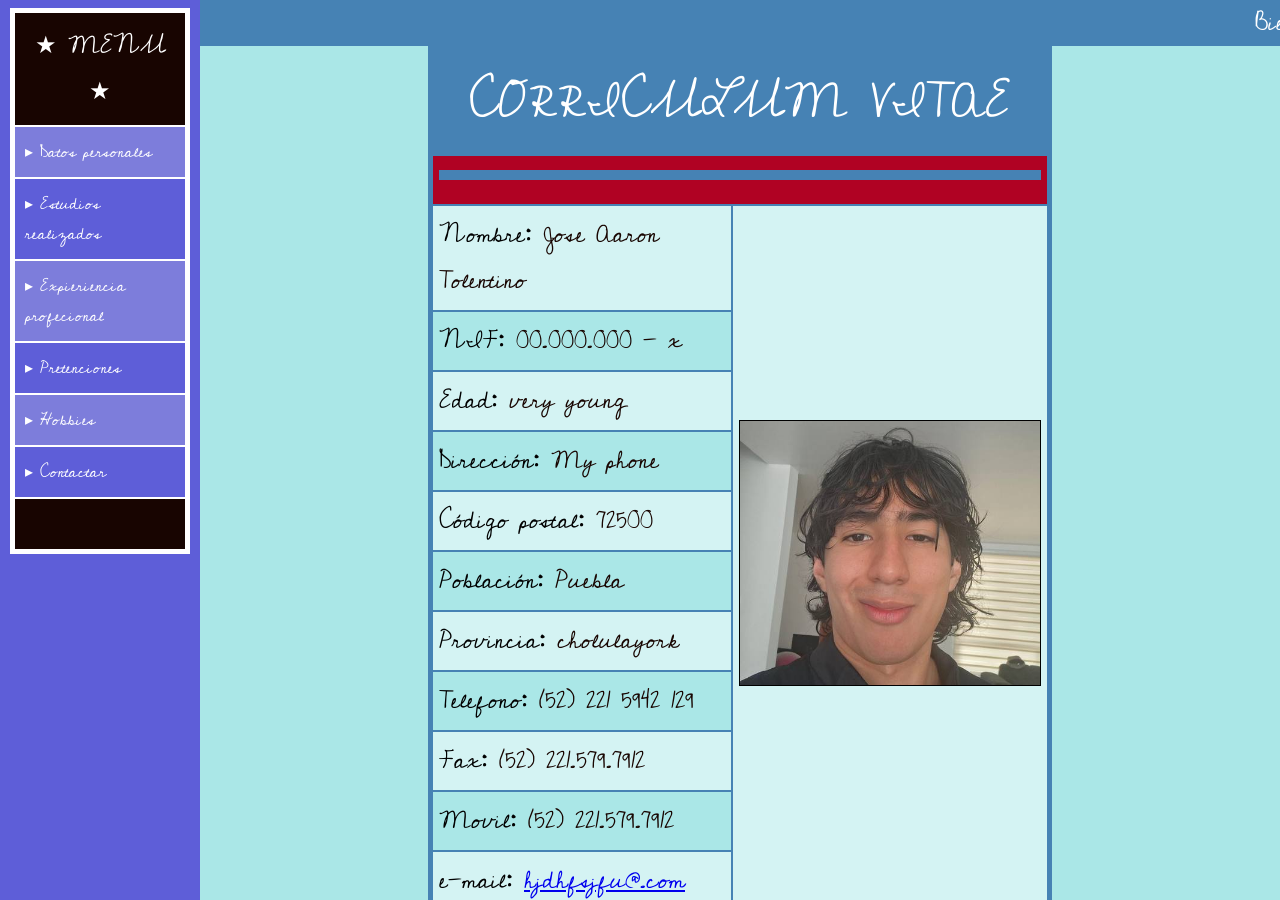
<file: index.html>
<html>
    <head>
        <title>
            Curriculum vitae
        </title>
    </head>
    <frameset cols="200,*" border=0>
    <frame src="enlaces.html" name="izquierdo">
    <frame src="inicio.html" name="derecho">
    </frameset>
</html>
</file>
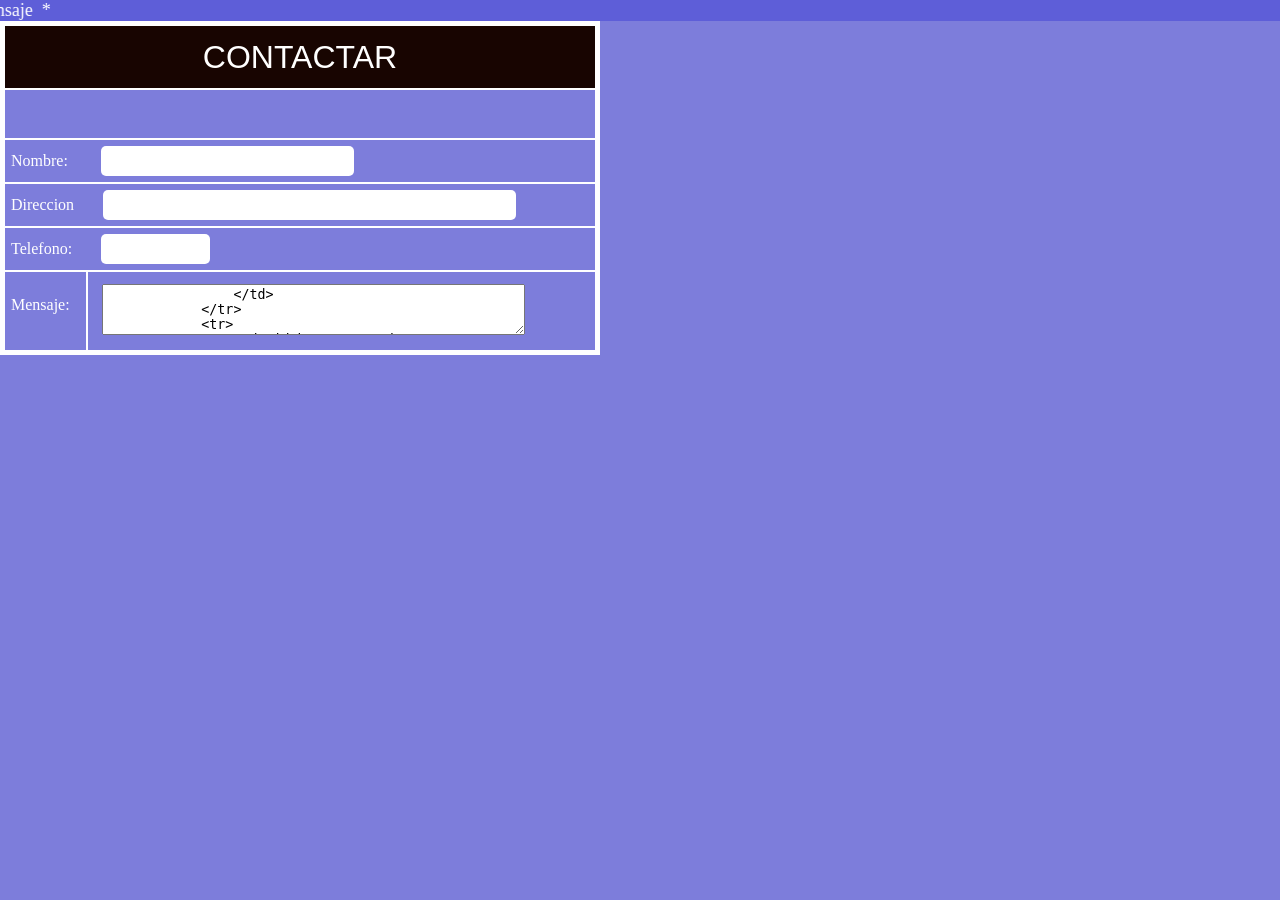
<file: contactar.html>
<html>
    <head>
        <title>
            Curriculum vitae
        </title>

        <style>
            body{
                background-color: rgb(125, 125, 219);
                color: white;
                
                input{
                    margin-left: 25px;
                    height: 30px;
                    border-radius: 5px;
                    border: none;
                    user-select: none;
                }
            }
        </style>
    </head>
    <body bgcolor="" leftmargin="0" topmargin="0" marginwidth="0" marginheight="0">
        <marquee behavior="scroll" direction="right" scrollamount="5" bgcolor="#5e5ed8">
            <font size="4" color="white">&nbsp;&nbsp;Hablemos&nbsp;&nbsp;*&nbsp;&nbsp;Escribeme un mensaje&nbsp;&nbsp;*&nbsp;&nbsp;</font>
        </marquee>
        <form name="contacto action="mailto:fulano@gmail.com" method="post" enctype="text/plain">
        <table width="600 " border="4" bordercolor="white" cellspacing="0" cellpadding="6" align="396">
            <tr height="64">
                <td colspan="4" align="center" bgcolor="#180501">
                    <font size="6" face="helvetica, Arial, Helvetica, Sans-serif" color="white">
                        CONTACTAR
                    </font>
                </td>
            </tr>
            <tr height="50">
                <td colspan="4">
                &nbsp;
                </td>
            </tr>
            <tr height="40">
                <td colspan="4">
                    <fonf face="arial, helvetica, sans-serif">
                        Nombre:&nbsp;
                    </fonf>
                    <input type="text" name="nombre" size="30" maxlength="50">
                </td>
            </tr>

            <tr height="40">
                <td colspan="4">
                    <fonf face="arial, helvetica, sans-serif">
                        Direccion
                    </fonf>
                    <input type="text" name="nombre" size="50" maxlength="70">
                </td>
            </tr>

            <tr height="40">
                <td colspan="4">
                    <fonf face="arial, helvetica, sans-serif">
                        Telefono:
                    </fonf>
                    <input type="text" name="nombre" size="12" maxlength="12">
                </td>
            </tr>

            <tr height="80">
                <td width="69" valign="top">
                    <fonf face="arial, helvetica, sans-serif">
                        <br>
                        Mensaje:
                    </fonf>
                </td>
                <td colspan="4">
                    &nbsp;
                    <textarea name="nombre" cols="50" rows="3">
                </td>
            </tr>
            <tr>
                <td width="70">&nbsp;</td>
                <td width="220" align="center" valign="bottom">
                    <imput type="submit" name="mandar" value="enviar">
                </td>
                <td width="220" align="center" valign="bottom">
                    <imput type="submit" name="borrar" value="enviar">
                </td>
                <td width="70">&nbsp;</td>
            </tr>
            <tr>
                <td colspan="4" height="20" bgcolor="#180501">&nbsp;</td>
            </tr>
        </table>
        </form>
    </body>
</html>
</file>
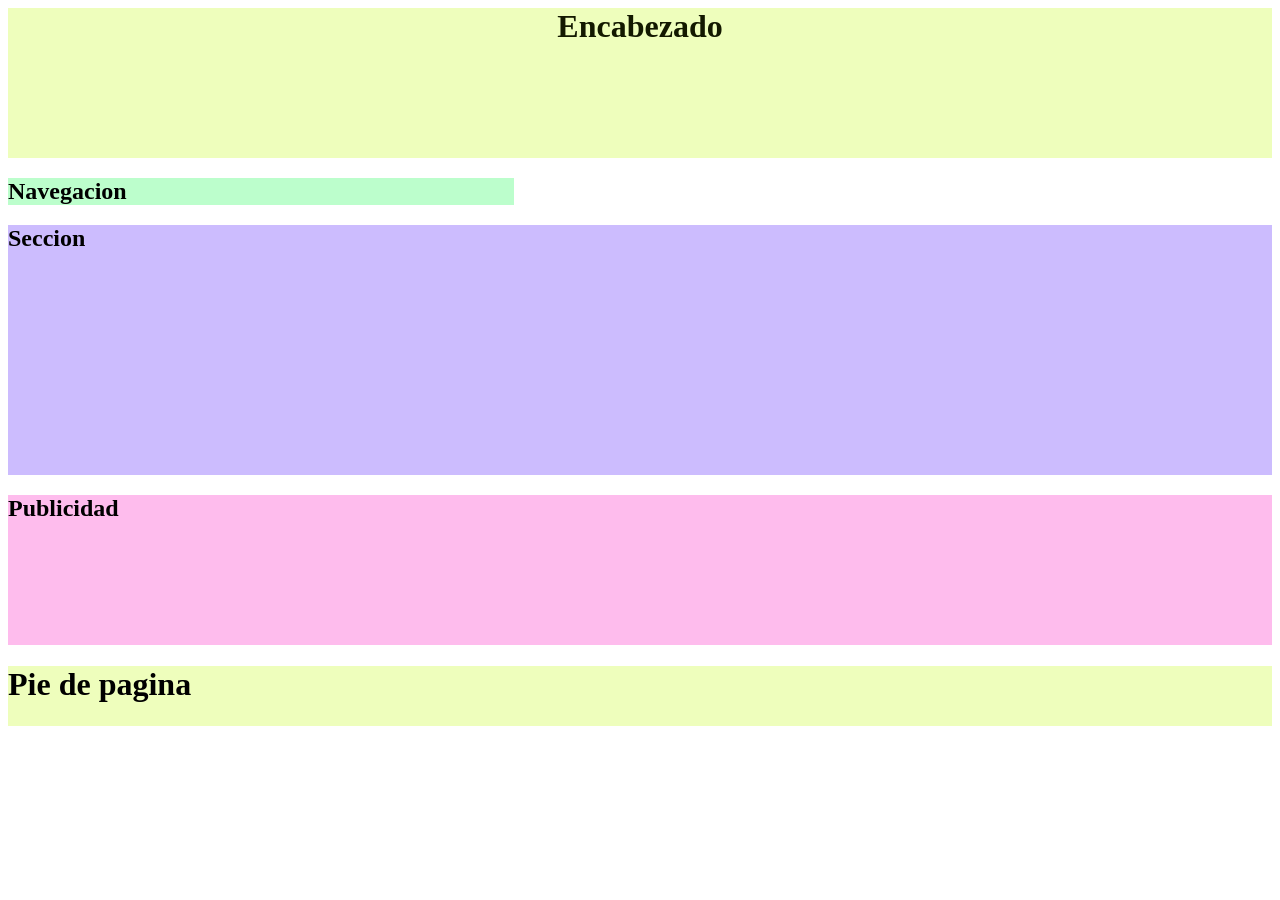
<file: encabezado.html>
<html>
    <head>
    <link rel="stylesheet" href="style.css">
    </head>
    <body>
        <header><h1>Encabezado</h1></header>
        <nav><h1>Navegacion</h1></nav>
        <section><h1>Seccion</h1></section>
        <aside><h1>Publicidad</h1></aside>
        <footer><h1>Pie de pagina</h1></footer>
    </body>
</html>
</file>
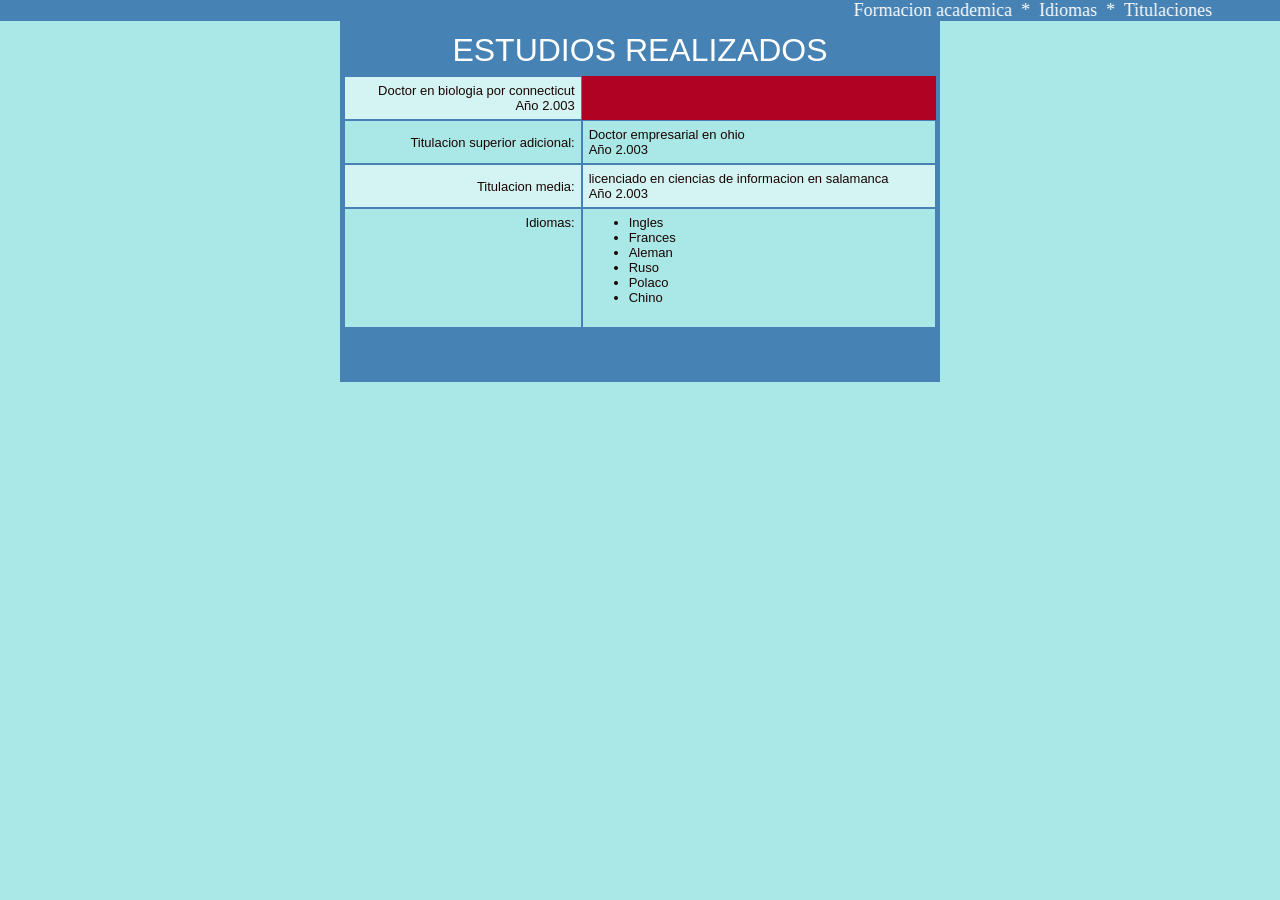
<file: estudios.html>
<html>
    <head>
        <title>
            Curriculum vitae
        </title>
    </head>
    <body bgcolor="#aae7e7" leftmargin="0" topmargin="0" marginwidth="0" marginheight="0">
        <marquee behavior="alternate" scrollamount="5" bgcolor="steelblue">
            <font size="4" color="white">&nbsp;&nbsp;Formacion academica&nbsp;&nbsp;*&nbsp;&nbsp;Idiomas&nbsp;&nbsp;*&nbsp;&nbsp;Titulaciones&nbsp;&nbsp;</font>
        </marquee>
        <table width="600 " border="4" bordercolor="steelblue" cellspacing="0" cellpadding="6" align="center" bgcolor="rgb(170, 231, 231)">
            <tr align="center">
                <td colspan="4" height="50" bgcolor="steelblue">
                    <font size="6" face="Verdana, Arial, Helvetica, Sans-serif" color="white">
                        ESTUDIOS REALIZADOS
                    </font>
                </td>
            </tr>
            <tr bgcolor="#d4f3f3">
                <td align="right">
                    <font face="Verdana, Arial, Helvetica, Sans-serif" size="2" color="#180501">
                        Doctor en biologia por connecticut
                        <br>
                        A&ntilde;o 2.003
                    </font>
                </td>
            </tr>
            <tr bgcolor="#aae7e7">
                <td align="right">
                    <font face="Verdana, Arial, Helvetica, Sans-serif" size="2" color="#180501">
                        Titulacion superior adicional:
                    </font>
                </td>
                <td colspan="3">
                    <font face="Verdana, Arial, Helvetica, Sans-serif" size="2" color="#180501">
                        Doctor empresarial en ohio
                        <br>
                        A&ntilde;o 2.003
                    </font>
                </td>
            </tr>
            <tr bgcolor="#d4f3f3">
                <td align="right">
                    <font face="Verdana, Arial, Helvetica, Sans-serif" size="2" color="#180501">
                        Titulacion media:
                    </font>
                </td>
                <td colspan="3">
                    <font face="Verdana, Arial, Helvetica, Sans-serif" size="2" color="#180501">
                        licenciado en ciencias de informacion en salamanca
                        <br>
                        A&ntilde;o 2.003
                    </font>
                </td>
            </tr>
            <tr bgcolor="#aae7e7">
                <td align="right" valign="top">
                    <font face="Verdana, Arial, Helvetica, Sans-serif" size="2" color="#180501">
                        Idiomas:
                    </font>
                </td>
                <td colspan="3">
                    <ul>
                        <font face="Verdana, Arial, Helvetica, Sans-serif" size="2" color="#180501">
                            <li>
                                Ingles
                            </li>
                            <li>
                                Frances
                            </li>
                            <li>
                                Aleman
                            </li>
                            <li>
                                Ruso
                            </li>
                             <li>
                                Polaco
                            </li>
                            <li>
                                Chino
                            </li>
                        </font>
                    </ul>
                </td>
                <tr>
                    <td colspan="4" height="50" bgcolor="steelblue">&nbsp;</td>
                </tr>
            </table>
        </body>
</html>
</file>
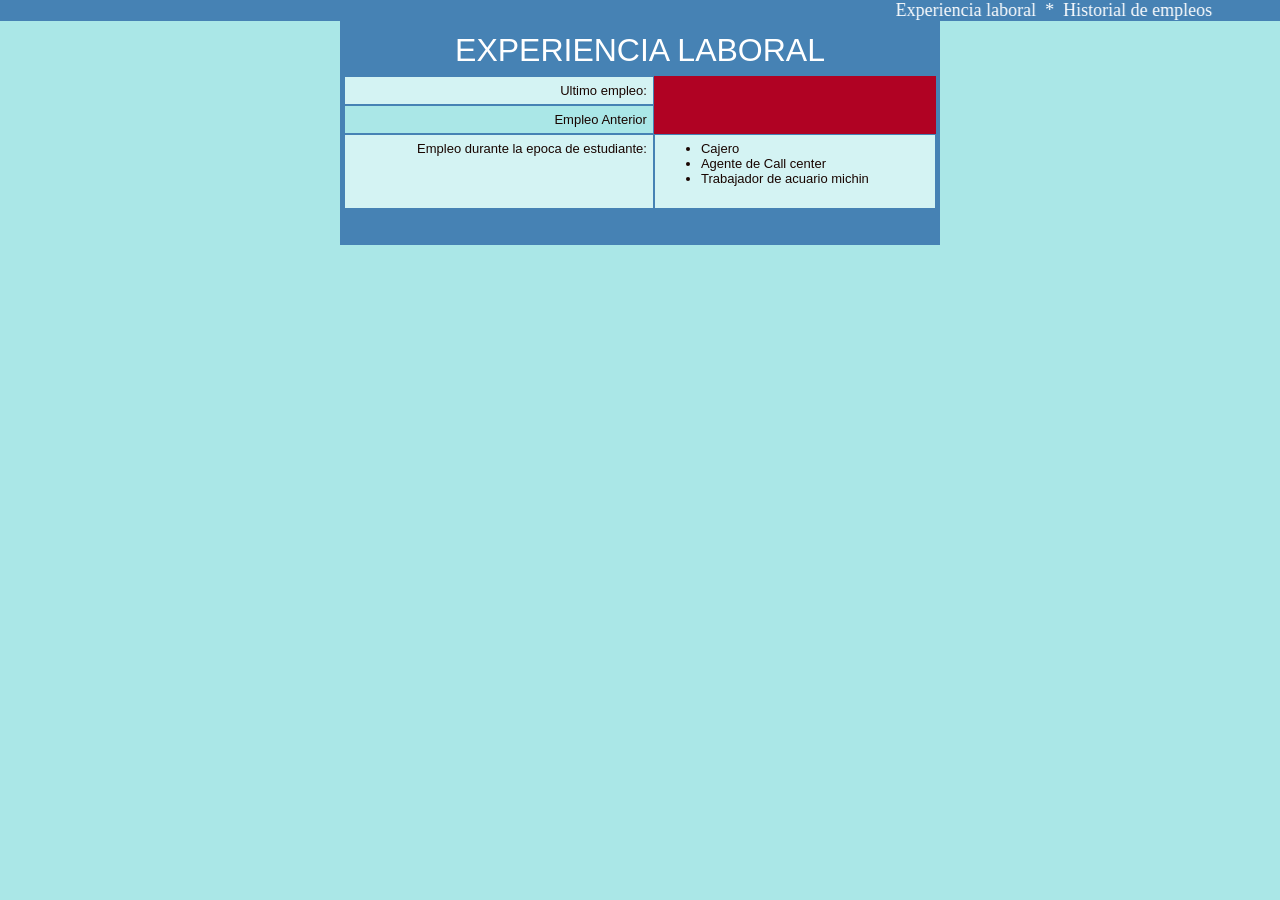
<file: experiencia.html>
<html>
    <head>
        <title>
            Curriculum vitae
        </title>
    </head>
    <body bgcolor="#aae7e7" leftmargin="0" topmargin="0" marginwidth="0" marginheight="0">
        <marquee behavior="alternate" scrollamount="5" bgcolor="steelblue">
            <font size="4" color="white">&nbsp;&nbsp;Experiencia laboral&nbsp;&nbsp;*&nbsp;&nbsp;Historial de empleos&nbsp;&nbsp;</font>
        </marquee>
        <table width="600 " border="4" bordercolor="steelblue" cellspacing="0" cellpadding="6" align="center" bgcolor="rgb(170, 231, 231)">
            <tr align="center">
                <td colspan="4" height="50" bgcolor="steelblue">
                    <font size="6" face="Verdana, Arial, Helvetica, Sans-serif" color="white">
                        EXPERIENCIA LABORAL
                    </font>
                </td>
            </tr>
            <tr bgcolor="#d4f3f3">
                <td align="right">
                    <font face="Verdana, Arial, Helvetica, Sans-serif" size="2" color="#180501">
                        Ultimo empleo:
                    </font>
                </td>
            </tr>
            <tr bgcolor="#aae7e7">
                <td align="right">
                    <font face="Verdana, Arial, Helvetica, Sans-serif" size="2" color="#180501">
                        Empleo Anterior
                    </font>
                </td>
            </tr>
            <tr bgcolor="#d4f3f3">
                <td align="right" valign="top">
                    <font face="Verdana, Arial, Helvetica, Sans-serif" size="2" color="#180501">
                        Empleo durante la epoca de estudiante:
                    </font>
                </td>
                <td colspan="3">
                    <ul>
                        <font face="Verdana, Arial, Helvetica, Sans-serif" size="2" color="#180501">
                            <li>Cajero</li>
                            <li>Agente de Call center</li>
                            <li>Trabajador de acuario michin</li>
                        </font>
                    </ul>
                </td>
            </tr>
            <tr>
                <td colspan="4" height="30" bgcolor="steelblue">&nbsp;</td>
            </tr>
        </table>
    </body>
</html>
</file>
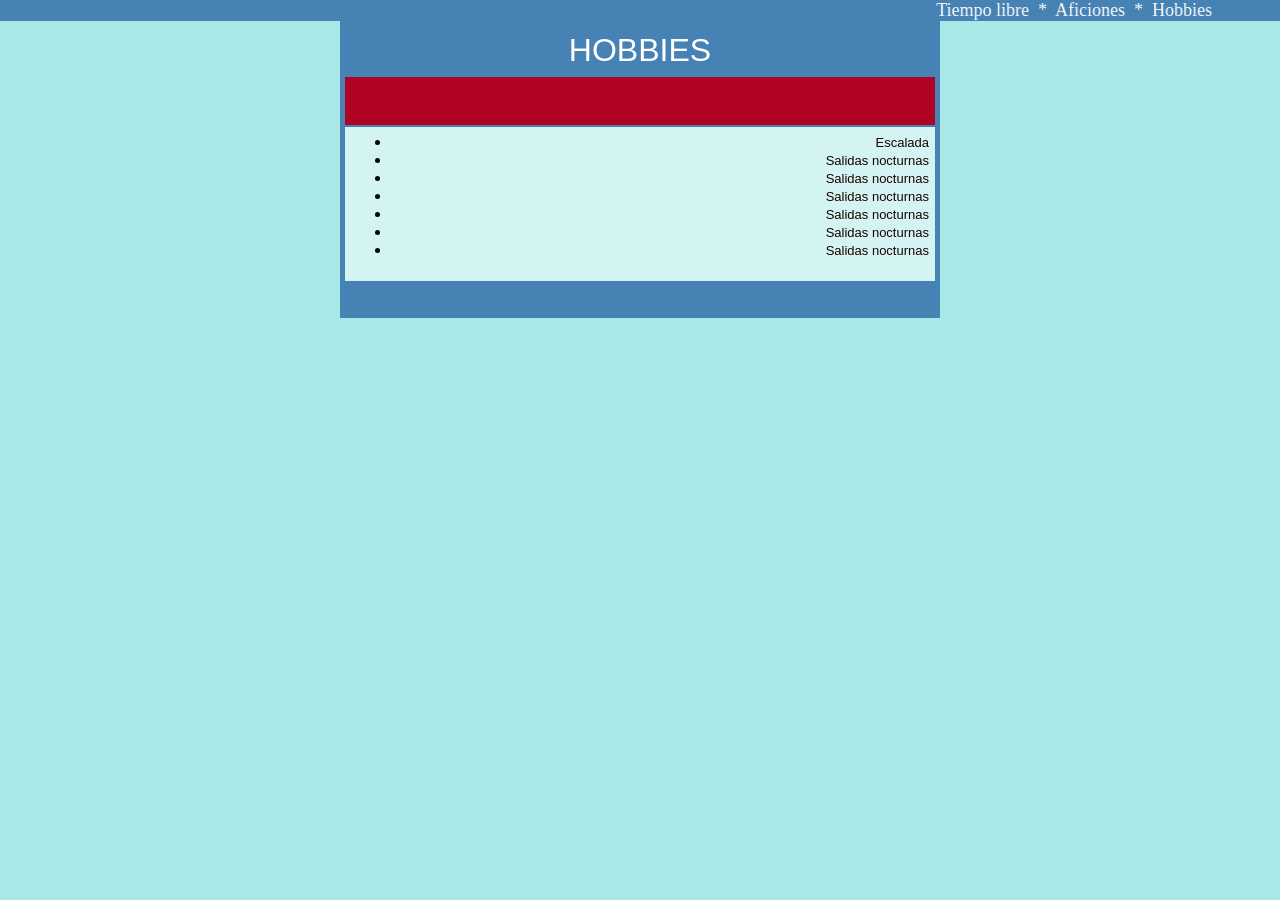
<file: hobbies.html>
<html>
    <head>
        <title>
            Curriculum vitae
        </title>
    </head>
    <body bgcolor="#aae7e7" leftmargin="0" topmargin="0" marginwidth="0" marginheight="0">
        <marquee behavior="alternate" scrollamount="5" bgcolor="steelblue">
            <font size="4" color="white">&nbsp;&nbsp;Tiempo libre&nbsp;&nbsp;*&nbsp;&nbsp;Aficiones&nbsp;&nbsp;*&nbsp;&nbsp;Hobbies&nbsp;&nbsp;</font>
        </marquee>
        <table width="600 " border="4" bordercolor="steelblue" cellspacing="0" cellpadding="6" align="center" bgcolor="rgb(170, 231, 231)">
            <tr align="center">
                <td colspan="4" height="50" bgcolor="steelblue">
                    <font size="6" face="Verdana, Arial, Helvetica, Sans-serif" color="white">
                        HOBBIES
                    </font>
                </td>
            </tr>
            <tr>
                <td align="right" colspan="4" height="50">
                    <font face="Verdana, Arial, Helvetica, Sans-serif" size="2" color="">
                        &nbsp;
                    </font>
                </td>
            </tr>
            <tr bgcolor="#d4f3f3">
                <td align="right" valign colspan="4" height="50">
                    <ul>
                        <li><font face="Verdana, Arial, Helvetica, Sans-serif" size="2" color="#180501">
                        Escalada
                        </font></li>
                        <li><font face="Verdana, Arial, Helvetica, Sans-serif" size="2" color="#180501">
                        Salidas nocturnas
                        </font></li>
                        <li><font face="Verdana, Arial, Helvetica, Sans-serif" size="2" color="#180501">
                        Salidas nocturnas
                        </font></li>
                        <li><font face="Verdana, Arial, Helvetica, Sans-serif" size="2" color="#180501">
                        Salidas nocturnas
                        </font></li>
                        <li><font face="Verdana, Arial, Helvetica, Sans-serif" size="2" color="#180501">
                        Salidas nocturnas
                        </font></li>
                        <li><font face="Verdana, Arial, Helvetica, Sans-serif" size="2" color="#180501">
                        Salidas nocturnas
                        </font></li>
                        <li><font face="Verdana, Arial, Helvetica, Sans-serif" size="2" color="#180501">
                        Salidas nocturnas
                        </font></li>
                    </ul>
                </td>
            </tr>
             <tr>
                    <td colspan="4" height="30" bgcolor="steelblue">&nbsp;</td>
                </tr>
            </table>
        </body>
</html>
</file>
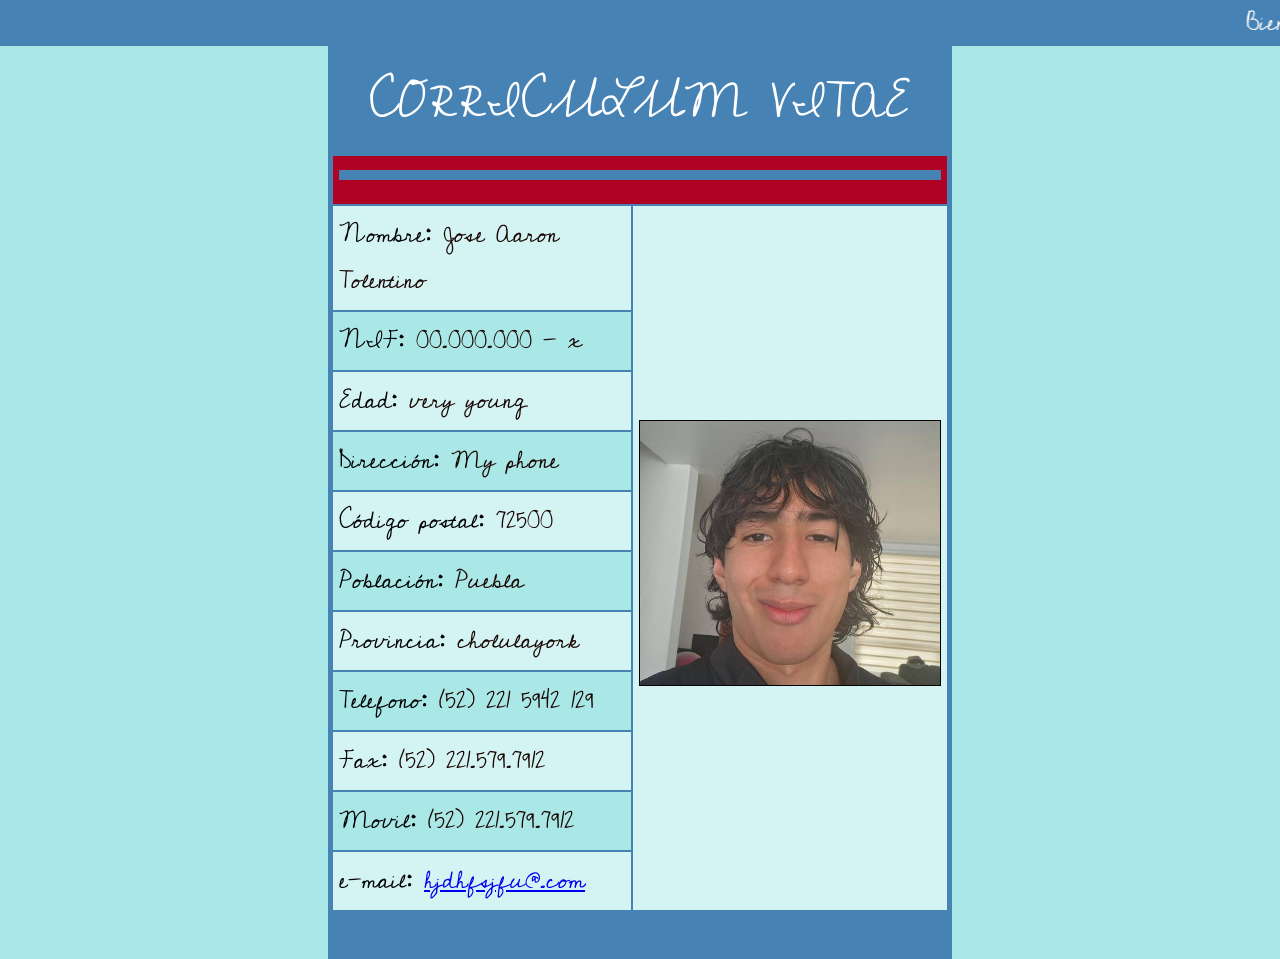
<file: inicio.html>
<!DOCTYPE html>
<html>
    <head>
        <meta charset="UTF-8">
        <link rel="preconnect" href="https://fonts.googleapis.com">
        <link rel="preconnect" href="https://fonts.gstatic.com" crossorigin>
        <link href="https://fonts.googleapis.com/css2?family=Cedarville+Cursive&display=swap" rel="stylesheet">
        
        <title>
            Curriculum vitae
        </title>
        
        <style>
            @import url('https://fonts.googleapis.com/css2?family=Cedarville+Cursive&display=swap');
            body{
                background-color: rgb(170, 231, 231);
                
                font-family: "Cedarville Cursive", cursive;
                display: flex;
                flex-direction: column;
                
                

                
                
            }
            #td_image{
                
            }
            


        </style>
    </head>
    <body leftmargin="0" topmargin="0" marginwidth="0" marginheight="0">
        <marquee behavior="scroll" direction="left" scrollamount="4" bgcolor="steelblue">
            <font size="5" color="white">&nbsp;&nbsp;Bienvenido a mi Curriculum Vitae&nbsp;&nbsp;*&nbsp;&nbsp;Gracias por visitar&nbsp;&nbsp;</font>
        </marquee>
        <table width="600 " border="4" bordercolor="steelblue" cellspacing="0" cellpadding="6" align="center" bgcolor="rgb(170, 231, 231)">
            <tr align="center">
                <td colspan="4" height="50" bgcolor="steelblue">
                    <font size="10" color="white">
                        CORRICULUM VITAE
                    </font>
                </td>
            </tr>
            <tr height="50">
                <td aligh="center" valign="top" colspan="4">
                    <hr width="600" size="10" color="steelblue">
                </td>
            </tr>
            <tr bgcolor="#d4f3f3">
                <td colspan="2" id="dk">
                    <font size="5">
                        Nombre:
                        <font color="#180501">
                            Jose Aaron Tolentino
                        </font>
                    </font>
                </td>
                <td colspan="2" rowspan="11" id="td_image">
                    <a href="contactar.html" target="_self">
                        <img width="300px" style="border: 1px solid black;" src="imagenes/WhatsApp Image 2026-10-01 at 09.49.19.jpeg" border="0" alt="escribir un mensaje">
                    </a>
                </td>
            </tr>
            <tr bgcolor="#aae7e7">
               <td colspan="2">
                    <font size="5">
                        NIF:
                        <font color="#180501">
                            00.000.000 - x
                        </font>
                    </font>
                </td>
            </tr>
            <tr bgcolor="#d4f3f3">
                <td colspan="2">
                    <font size="5">
                        Edad:
                        <font color="#180501">
                            very young
                        </font>
                    </font>
                </td>
            </tr>
            <tr bgcolor="#aae7e7">
                <td colspan="2">
                    <font t size="5">
                        Direcci&oacute;n:
                        <font color="#180501">
                            My phone
                        </font>
                    </font>
                </td>
            </tr>
            <tr bgcolor="#d4f3f3">
                <td colspan="2">
                    <font t size="5">
                        C&oacute;digo postal:
                        <font color="#180501">
                            72500
                        </font>
                    </font>
                </td>
            </tr>
            <tr bgcolor="#aae7e7">
                <td colspan="2">
                    <font t size="5">
                        Poblaci&oacute;n:
                        <font color="#180501">
                            Puebla
                        </font>
                    </font>
                </td>
            </tr>
            <tr bgcolor="#d4f3f3">
                <td colspan="2">
                    <font t size="5">
                        Provincia:
                        <font color="#180501">
                            cholulayork
                        </font>
                    </font>
                </td>
            </tr>
            <tr bgcolor="#aae7e7">
                <td colspan="2">
                    <font t size="5">
                        Telefono:
                        <font color="#180501">
                            (52) 221 5942 129
                        </font>
                    </font>
                </td>
            </tr>
            <tr bgcolor="#d4f3f3">
                <td colspan="2">
                    <font t size="5">
                        Fax:
                        <font color="#180501">
                            (52) 221.579.7912
                        </font>
                    </font>
                </td>
            </tr>
            <tr bgcolor="#aae7e7">
                <td colspan="2">
                    <font t size="5">
                        Movil:
                        <font color="#180501">
                            (52) 221.579.7912
                        </font>
                    </font>
                </td>
            </tr>
             <tr bgcolor="#d4f3f3">
                <td colspan="2">
                    <font t size="5">
                        e-mail:
                        <a href="mailto:hjdhfsjfu@.com">
                            hjdhfsjfu@.com
                        </a>
                    </font>
                </td>
            </tr>
            <tr>
                <td colspan="4" height="30" bgcolor="steelblue">
                    &nbsp;
                </td>
            </tr>
        </table>
    </body>
</html>
</file>
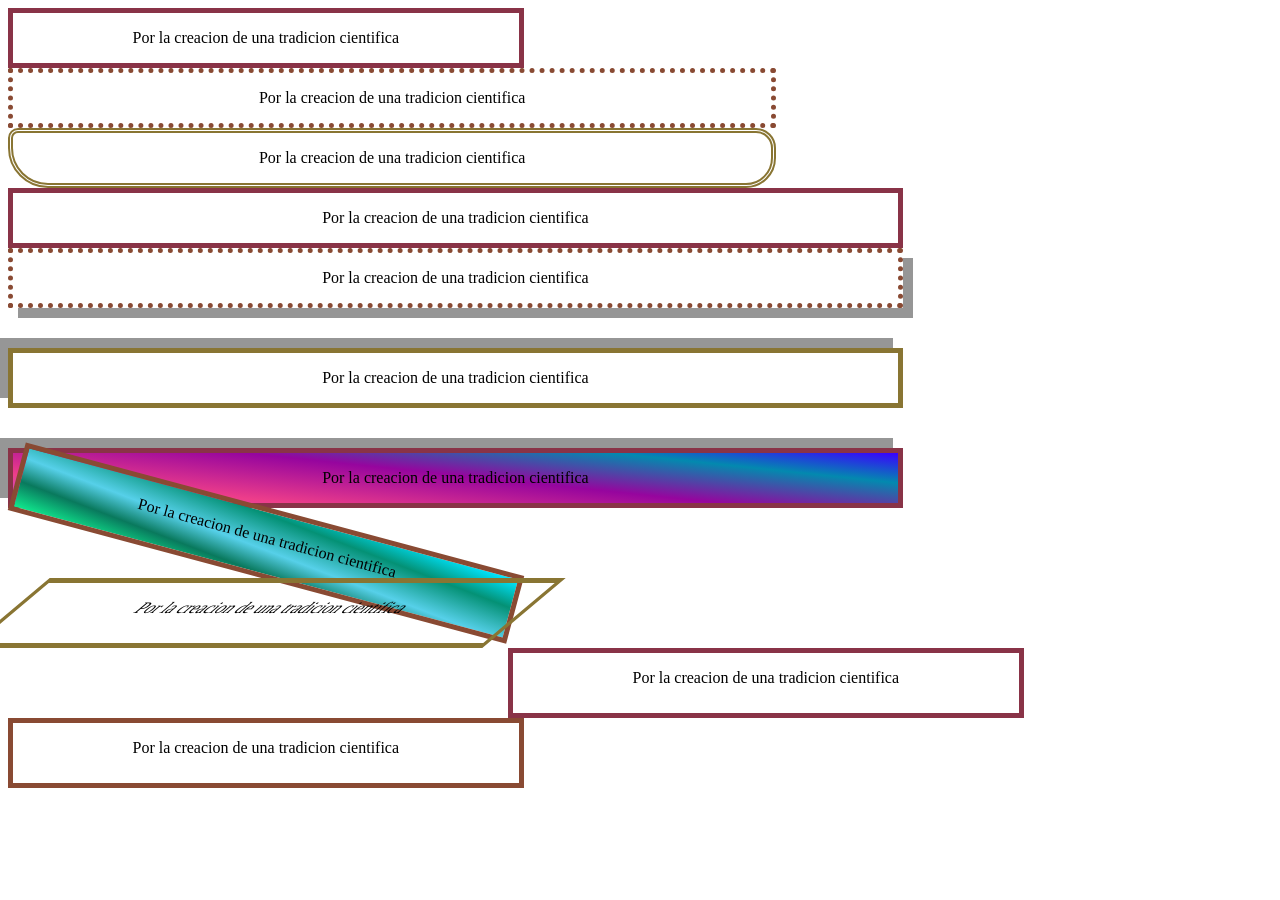
<file: menu2.html>
<html>
    <head>
    <title>Bordes y estilos css</title>
    <meta chraset="UTF-8">
    <meta name="viewport" content="width=device-width">
    <link rel="stylesheet" href="style2.css">
    </head>
    <body>
        <section class="contenedor">
            <p class="texto">Por la creacion de una tradicion cientifica</p>
        </section>

        <section class="contenedor1">
            <p class="texto">Por la creacion de una tradicion cientifica</p>
        </section>

         <section class="contenedor2">
            <p class="texto">Por la creacion de una tradicion cientifica</p>
        </section>

         <section class="contenedor3">
            <p class="texto">Por la creacion de una tradicion cientifica</p>
        </section>

         <section class="contenedor4">
            <p class="texto">Por la creacion de una tradicion cientifica</p>
        </section>

        <section class="contenedor5">
            <p class="texto">Por la creacion de una tradicion cientifica</p>
        </section>

        <section class="contenedor6">
            <p class="texto">Por la creacion de una tradicion cientifica</p>
        </section>

        <section class="contenedor7">
            <p class="texto">Por la creacion de una tradicion cientifica</p>
        </section>

        <section class="contenedor8">
            <p class="texto">Por la creacion de una tradicion cientifica</p>
        </section>

        <section class="contenedor9">
            <p class="texto">Por la creacion de una tradicion cientifica</p>
        </section>

        <section class="contenedor10">
            <p class="texto">Por la creacion de una tradicion cientifica</p>
        </section>
    </body>
</html>
</file>
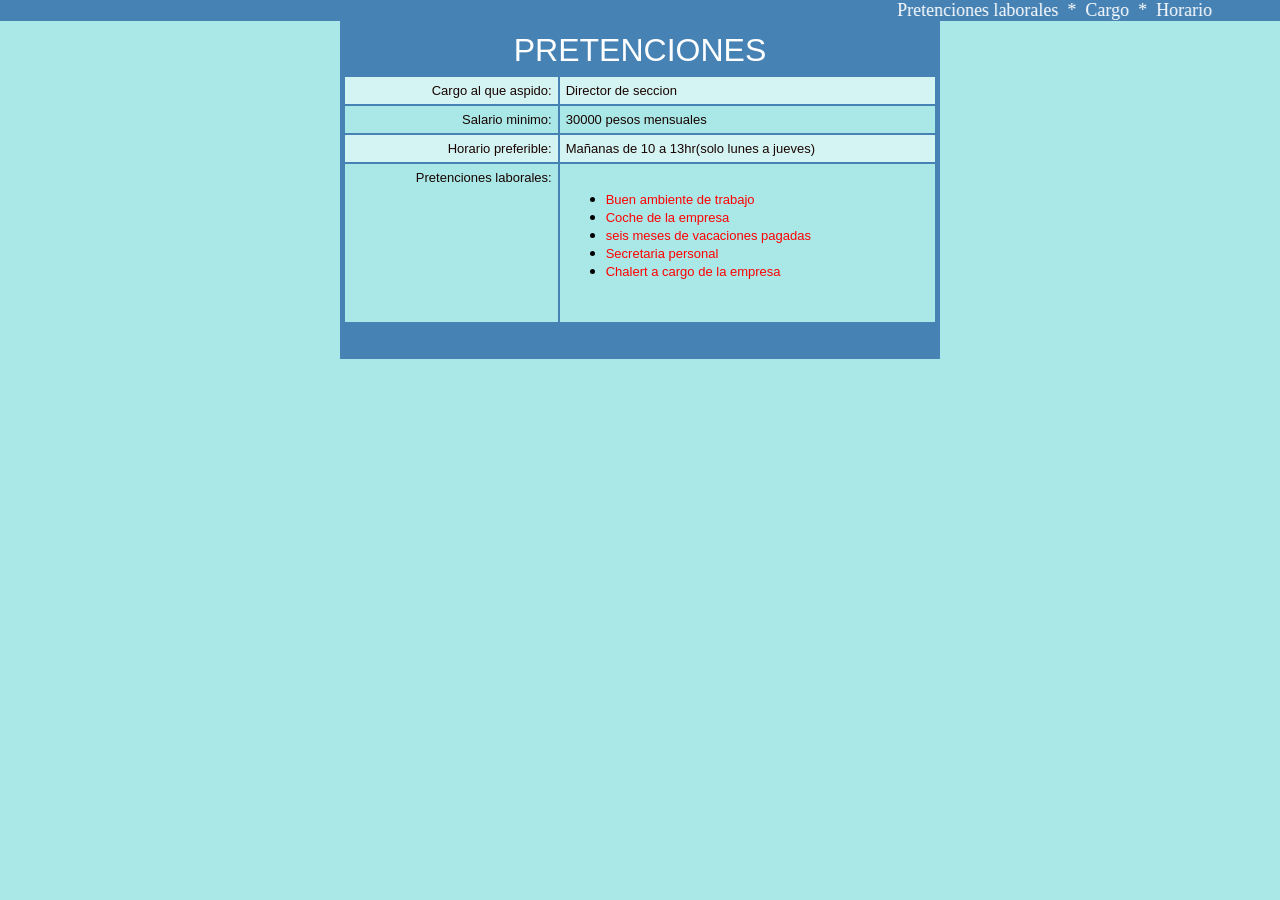
<file: pretenciones2.html>
<html>
    <head>
        <title>
            Curriculum vitae
        </title>
    </head>
    <body bgcolor="#aae7e7" leftmargin="0" topmargin="0" marginwidth="0" marginheight="0">
        <marquee behavior="alternate" scrollamount="5" bgcolor="steelblue">
            <font size="4" color="white">&nbsp;&nbsp;Pretenciones laborales&nbsp;&nbsp;*&nbsp;&nbsp;Cargo&nbsp;&nbsp;*&nbsp;&nbsp;Horario&nbsp;&nbsp;</font>
        </marquee>
        <table width="600 " border="4" bordercolor="steelblue" cellspacing="0" cellpadding="6" align="center" bgcolor="rgb(170, 231, 231)">
            <tr align="center">
                <td colspan="4" height="50" bgcolor="steelblue">
                    <font size="6" face="Verdana, Arial, Helvetica, Sans-serif" color="white">
                        PRETENCIONES
                    </font>
                </td>
            </tr>
            <tr bgcolor="#d4f3f3">
                <td align="right">
                    <font face="Verdana, Arial, Helvetica, Sans-serif" size="2" color="#180501">
                        Cargo al que aspido:
                    </font>
                </td>
                <td colspan="3">
                    <font face="Verdana, Arial, Helvetica, Sans-serif" size="2" color="#180501">
                        Director de seccion
                    </font>
                </td>
            </tr>
            <tr bgcolor="#aae7e7">
                <td align="right">
                    <font face="Verdana, Arial, Helvetica, Sans-serif" size="2" color="#180501">
                        Salario minimo:
                    </font>
                </td>
                <td colspan="3">
                    <font face="Verdana, Arial, Helvetica, Sans-serif" size="2" color="#180501">
                        30000 pesos mensuales
                    </font>
                </td>
            </tr>
            <tr bgcolor="#d4f3f3">
                <td align="right" valign="top">
                    <font face="Verdana, Arial, Helvetica, Sans-serif" size="2" color="#180501">
                        Horario preferible:
                    </font>
                </td>
                <td colspan="3">
                        <font face="Verdana, Arial, Helvetica, Sans-serif" size="2" color="#180501">
                            Ma&ntilde;anas de 10 a 13hr(solo lunes a jueves)
                        </font>
                </td>
            </tr>
            <tr bgcolor="#aae7e7">
    <td align="right" valign="top" height="160">
        <font face="verdana, arial, helvetica, sans-serif" size="2" color="#180501">
            Pretenciones laborales:
        </font>
    </td>
    <td colspan="3" height="160">
        <ul>
            <li>
            <font face="verdana, arial, helvetica, sans-serif" size="2" color="#FF0000">
                Buen ambiente de trabajo
            </font></li>
                <li> <font face="verdana, arial, helvetica, sans-serif" size="2" color="#FF0000">
                Coche de la empresa
               </font></li>
               <li> <font face="verdana, arial, helvetica, sans-serif" size="2" color="#FF0000">
                seis meses de vacaciones pagadas
               </font></li>
               <li> <font face="verdana, arial, helvetica, sans-serif" size="2" color="#FF0000">
                Secretaria personal
               </font></li>
               <li> <font face="verdana, arial, helvetica, sans-serif" size="2" color="#FF0000">
                Chalert a cargo de la empresa
               </font></li>

        </ul>
    </td>
</tr>
            <tr>
                <td colspan="4" height="30" bgcolor="steelblue">&nbsp;</td>
            </tr>
            </table>
        </body>
</html>
</file>
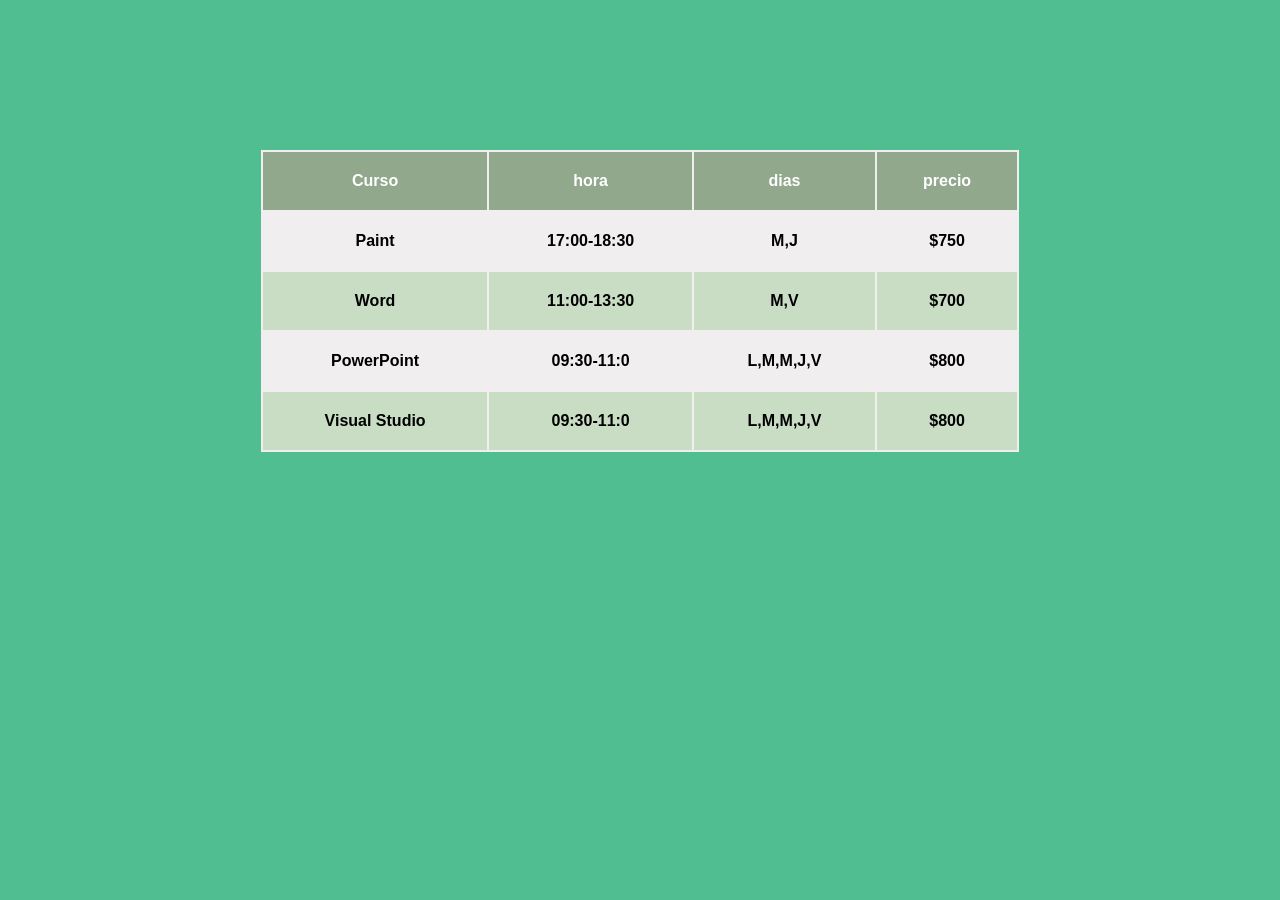
<file: tablita.html>
<!DOCTYPE html>
<head>
<title>Tablas</title>
<link rel="stylesheet" href="styletabla.css">
</head>
<body>
<table>
    <thead>
        <tr>
            <th>Curso</th><th>hora</th><th>dias</th><th>precio</th>
        </tr>
    </thead>
    <tr>
        <th>Paint</th><th>17:00-18:30</th><th>M,J</th><th>$750</th>
    </tr>
    <tr>
        <th>Word</th><th>11:00-13:30</th><th>M,V</th><th>$700</th>
    </tr>
    <tr>
        <th>PowerPoint</th><th>09:30-11:0</th><th>L,M,M,J,V</th><th>$800</th>
    </tr>
    <tr>
        <th>Visual Studio</th><th>09:30-11:0</th><th>L,M,M,J,V</th><th>$800</th>
    </tr>
</table>
</body>
</html>
</file>
<file: style.css>
body{
    background: #ffffff;
}
header{
    background: #EEFEBC;
    color: 131900;
    font-family: Bradley Hand ITC;
    text-align: center;
    height: 150px;
}
nav{
    background: #BCFECC;
    font-family: Brush Script MT;
    width: 40%;
}
section{
    background: #CCBCFE;
    font-family: Broadway;
    height: 250px;
}
aside{
    background: #FEBCED;
    font-family: chiller;
    height: 150px;
}
footer{
    background: #EEFEBC;
    font-family: Elephant;
    height: 60px;
}

th,td{
    padding: 20px;
}

thead{
    background-color: #246355;
    color: #fff;

}
tr:nth-child(even){
    background-color: #ddd;

}
tr:hover td{
    background-color: #369681;
    color: #fff;

}
</file>
<file: style2.css>
.contenedor{
    text-align: center;
    border: 5px solid #893347;
    width: 40%;
}
.contenedor1{
    text-align: center;
    border: 5px dotted #894A33;
    width: 60%;
}

.contenedor2{
    text-align: center;
    border: 5px double #897533;
    width: 60%;
    border-radius:10px 20px 30px 40px;
}
.contenedor3{
    text-align: center;
    border: 5px solid #893347;
    width: 70%;
}
.contenedor4{
    text-align: center;
    border: 5px dotted #894A33;
    width: 70%;
    box-shadow:rgb(150, 150, 150) 10px 10px;
}
.contenedor5{
    text-align: center;
    border: 5px solid #897533;
    width: 70%;
    margin-top: 40px;
    box-shadow:rgb(150, 150, 150) -10px -10px;
}
.contenedor6{
    text-align: center;
    border: 5px solid #893347;
    width: 70%;
    background: rgb(194, 82, 219);
    background: linear-gradient(6deg, rgba(194, 82, 219, 1) 0%, rgba(238,62,138,1) 20%, rgba(150,5,158,1) 52%, rgba(3,137,175,1) 79%, rgba(58,0,255,1) 100%);
    margin-top: 40px;
    box-shadow:rgb(150, 150, 150) -10px -10px;
}
.contenedor7{
    text-align: center;
    padding-bottom: 10px;
    width: 40%;
    border: 5px solid #894A33;
    transform: rotate(15deg);
    background: rgb(16, 333, 142);
    background: linear-gradient(6deg, rgba(16, 233, 142, 1) 0%, rgba(9,121,93,1) 23%, rgba(86,208,233,1) 44%, rgba(4,145,117,1) 74%, rgba(0,229,255,1) 98%);
}
.contenedor8{
    text-align: center;
    padding-bottom: 10px;
    border: 5px solid #897533;
    width: 40%;
    transform: skew(-50deg);
}
.contenedor9{
    text-align: center;
    padding-bottom: 10px;
    border: 5px solid #893347;
    width: 40%;
    transform: translateX(500px);
}
.contenedor10{
    text-align: center;
    padding-bottom: 10px;
    border: 5px solid #894A33;
    width: 40%;
   transform: all 2s ease;
}
.contenedor10:hover{
    width: 80%;
    background-color: rgb(0,0, 255, 0.5);
}
</file>
<file: styletabla.css>
body{
    background-color: #50be90;
    font-family: Arial;
}
table{
    background-color: #f0eeee;
    width: 60%;
    margin: 150px auto;
}
th, td{
    padding: 20px;
}
thead{
    background-color: rgb(145, 168, 141);
    color:#ffffff
}
tr:nth-child(even){
    background-color: #c9ddc4;
}
tr:hover{
    background-color: #838d71;
    color:#fff;
}
</file>
